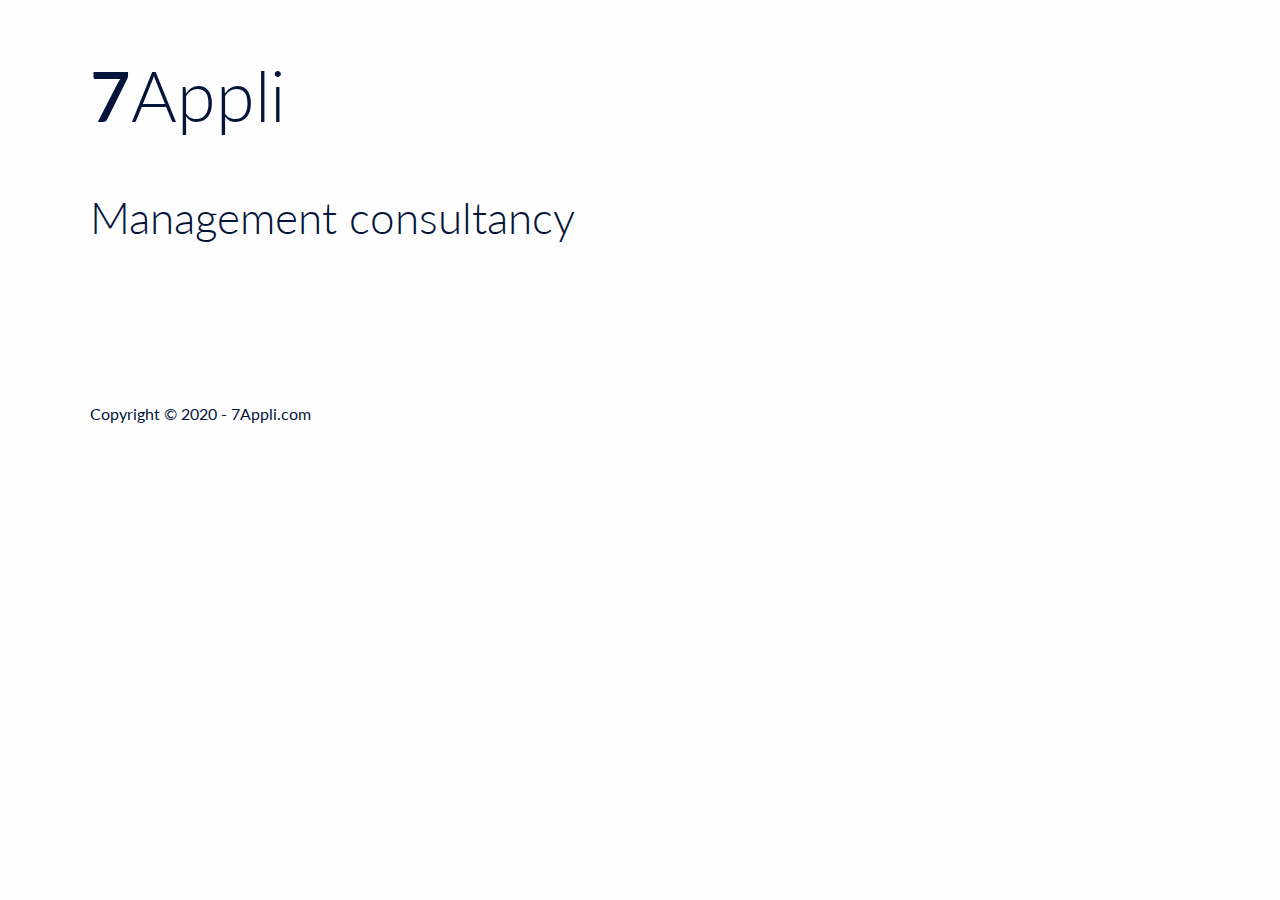
<file: index.html>
<!DOCTYPE html>
<html>
<head>
	<title>7Appli</title>
	<link rel="stylesheet" type="text/css" href="styles.css">
	<meta name="viewport" content="width=device-width, initial-scale=1.0">
</head>
<body>

	<div class="container">
		<div class="hero">
			<h1 class="name"><strong>7</strong>Appli</h1>
			
			

			<h2 class="lead">Management consultancy</h2>
		</div>
	</div>




	<br><br>


	<footer class="container">
		<span style="font-size: 16px; margin-top: ">Copyright &copy; 2020  - 7Appli.com</span>
	</footer>


</body>
</html>
</file>
<file: styles.css>
/* https://newtodesing.com/ 
   v2.0 | 20110126
   License: none (public domain)
*/



/*Load google font*/
@import url('https://fonts.googleapis.com/css?family=Lato:300,400,700');



/* Reset Styles */

html, body, div, span, applet, object, iframe,
h1, h2, h3, h4, h5, h6, p, blockquote, pre,
a, abbr, acronym, address, big, cite, code,
del, dfn, em, img, ins, kbd, q, s, samp,
small, strike, strong, sub, sup, tt, var,
b, u, i, center,
dl, dt, dd, ol, ul, li,
fieldset, form, label, legend,
table, caption, tbody, tfoot, thead, tr, th, td,
article, aside, canvas, details, embed, 
figure, figcaption, footer, header, hgroup, 
menu, nav, output, ruby, section, summary,
time, mark, audio, video {
	margin: 0;
	padding: 0;
	border: 0;
	font-size: 100%;
	font: inherit;
	vertical-align: baseline;
}
/* HTML5 display-role reset for older browsers */
article, aside, details, figcaption, figure, 
footer, header, hgroup, menu, nav, section {
	display: block;
}
a{
	text-decoration: none;
	text-transform: none;
	color: #4A90E2;
}

body {
	line-height: 1;
	font-family: lato, ubuntu,-apple-system,BlinkMacSystemFont,Segoe UI,Roboto,Oxygen,Ubuntu,Cantarell,Open Sans,Helvetica Neue,sans-serif;
	text-rendering : optimizeLegibility;
	-webkit-font-smoothing : antialiased;
	font-size: 19px;
	background-color: #FEFEFE;
	color: #04143A;
}
ol, ul {
	list-style: none;
}
blockquote, q {
	quotes: none;
}
blockquote:before, blockquote:after,
q:before, q:after {
	content: '';
	content: none;
}
table {
	border-collapse: collapse;
	border-spacing: 0;
}

p {
	color: #15171a;
	font-size: 17;
	line-height: 31px;
}

strong {
	font-weight: 600;
}

div , footer {
	box-sizing: border-box;
}

/* Reset ends */


/*Hero section*/

.container {
	max-width: 1100px;
	height: auto;
	margin: 60px auto;
}

.hero {
	margin: 50px auto; 
	position: relative;
}

h1.name {
	font-size: 70px;
	font-weight: 300;
	display: inline-block;
}

.job-title {
	vertical-align: top;
	background-color: #D9E7F8;
	color: #4A90E2;
	font-weight: 600;
	margin-top: 5px;
	margin-left: 20px;
	border-radius: 5px;
	display: inline-block;
	padding: 15px 25px;
}

.email {
	display: block;
	font-size: 24px;
	font-weight: 300;
	color: #81899C;
	margin-top: 10px;
}

.lead {
	font-size: 44px;
	font-weight: 300;
	margin-top: 60px;
	line-height: 55px;
}

/*hero ends*/

/*skills & intrests*/

.sections {
	vertical-align: top;
	display: inline-block;
	width: 49.7%;
	height: 50px;
}

.section-title {
	font-size: 20px;
	font-weight: 600;
	margin-bottom: 15px;
}

.list-card {
	margin: 30px 0;
}

.list-card .exp , .list-card div{
	display: inline-block;
	vertical-align: top;
}

.list-card .exp {
	margin-right: 15px;
	color: #4A90E2;
	font-weight: 600;
	width: 100px;
}

.list-card div {
	width: 70%;
}

.list-card h3 {
	font-size: 20px;
	font-weight: 600;
	color: #5B6A9A;
	line-height: 26px;
	margin-bottom: 8px;
}

.list-card div span {
	font-size: 16px;
	color: #81899C;
	line-height: 22px;
}

/*skill and intrests ends*/

/* Achievements */


.cards {
	max-width: 1120px;
	display: block;
	margin-top: 280px;
}

.card {
	width: 47.9%;
	height: 200px;
	background-color: #EEF0F7;
	display: inline-block;
	margin: 7px 5px;
	vertical-align: top;
	border-radius: 10px;
	text-align: center;
	padding-top: 50px
}

.card-active , .card:hover{
	transform: scale(1.02);
	transition: 0.5s;
	background-color: #fff;
	box-shadow: 0px 5px 50px -8px #ddd;
	cursor: pointer;
}


.skill-level {
	display: inline-block;
	max-width: 160px;
}

.skill-level span {
	font-size: 35px;
	font-weight: 300;
	color: #5B6A9A;
	vertical-align: top;
}

.skill-level h2 {
	font-size: 95px;
	font-weight: 300;
	display: inline-block;
	vertical-align: top;
	color: #5B6A9A;
	letter-spacing: -5px;
}

.skill-meta {
	vertical-align: top;
	display: inline-block;
	max-width: 300px;
	text-align: left;
	margin-top: 15px;
	margin-left: 15px;
}

.skill-meta h3 {
	font-size: 20px;
	font-weight: 800;
	color: #5B6A9A;
	margin-bottom: 5px;
}

.skill-meta span{
	color: #81899C;
	line-height: 20px;
	font-size: 16px;
}

/* Achievements ends */



/* Timeline styles*/


ol {
	position: relative;
	display: block;
	margin: 100px 0;
	height: 2px;
	background: #EEF0F7;

}
ol::before,
ol::after {
	content: "";
	position: absolute;
	top: -10px;
	display: block;
	width: 0;
	height: 0;
  	border-radius: 10px;
	border: 0px solid #31708F;
}
ol::before {
	left: -5px;
}
ol::after {
	right: -10px;
	border: 0px solid transparent;
	border-right: 0;
	border-left: 20px solid #31708F;
  	border-radius: 3px;
}

/* ---- Timeline elements ---- */
li {
	position: relative;
	display: inline-block;
	float: left;
	width: 25%;
  	height: 50px;
}
li .line {
  position: absolute;
  top: -47px;
  left: 1%;
  font-size: 20px;
  font-weight: 600;
  color: #04143A;
}
li .point {
	content: "";
	top: -7px;
	left: 0%;
	display: block;
	width: 8px;
	height: 8px;
	border: 4px solid #fff;
	border-radius: 10px;
	background: #4A90E2;
  position: absolute;
}
li .description {
  display: none;
  padding: 10px 0;
  margin-top: 20px;
  position: relative;
  font-weight: normal;
  z-index: 1;
  max-width: 95%;
  font-size: 18px;
  font-weight: 600;
  line-height: 25px;
  color: #5B6A9A;
}
.description::before {
  content: '';
  width: 0; 
  height: 0; 
  border-left: 5px solid transparent;
  border-right: 5px solid transparent;
  border-bottom: 5px solid #f4f4f4;
  position: absolute;
  top: -5px;
  left: 43%;
}


.timeline .date{
	font-size: 14px;
	color: #81899C;
	font-weight: 300;
}

/* ---- Hover effects ---- */
li:hover {
  color: #48A4D2;
}
li .description {
  display: block;
}

/*timeline ends*/



/* Media queries*/

@media(max-width: 1024px){
	.container {
		padding: 15px;
		margin: 0px auto;
	}
	.cards {
		margin-top: 250px;
	}
}

@media(max-width: 768px){
	.container {
		padding: 15px;
		margin: 0px auto;
	}
	.cards {
		margin-top: 320px;
	}

	.card {
		padding: 15px;
		text-align: left;
	}
	.card h2 {
		font-size: 70px;
	}
		.card , .sections {
		width: 100%;
		height: auto;
		margin: 10px 0;
		float: left;
	}

	.timeline{
		border: none;
		background-color: rgba(0,0,0,0);
	}

	.timeline li{
		margin-top: 70px;
		height: 150px;
	}
}


@media(max-width: 425px) {
	h1.name {
		font-size: 40px;
	}

	.card , .sections {
		width: 100%;
		height: auto;
		margin: 10px 0;
		float: left;
	}

	.timeline{
		display: none;
		}

	.job-title {
		position: absolute;
		font-size: 15px;
		top: -40px;
		right: 20px;
		padding: 10px
	}

	.lead {
		margin-top: 15px;
		font-size: 20px;
		line-height: 28px;
	}
	.container {
		margin: 0px;
		padding: 0 15px;
	}
	footer {
		margin-top: 2050px;
	}
	}


/* End of all :P*/
</file>
